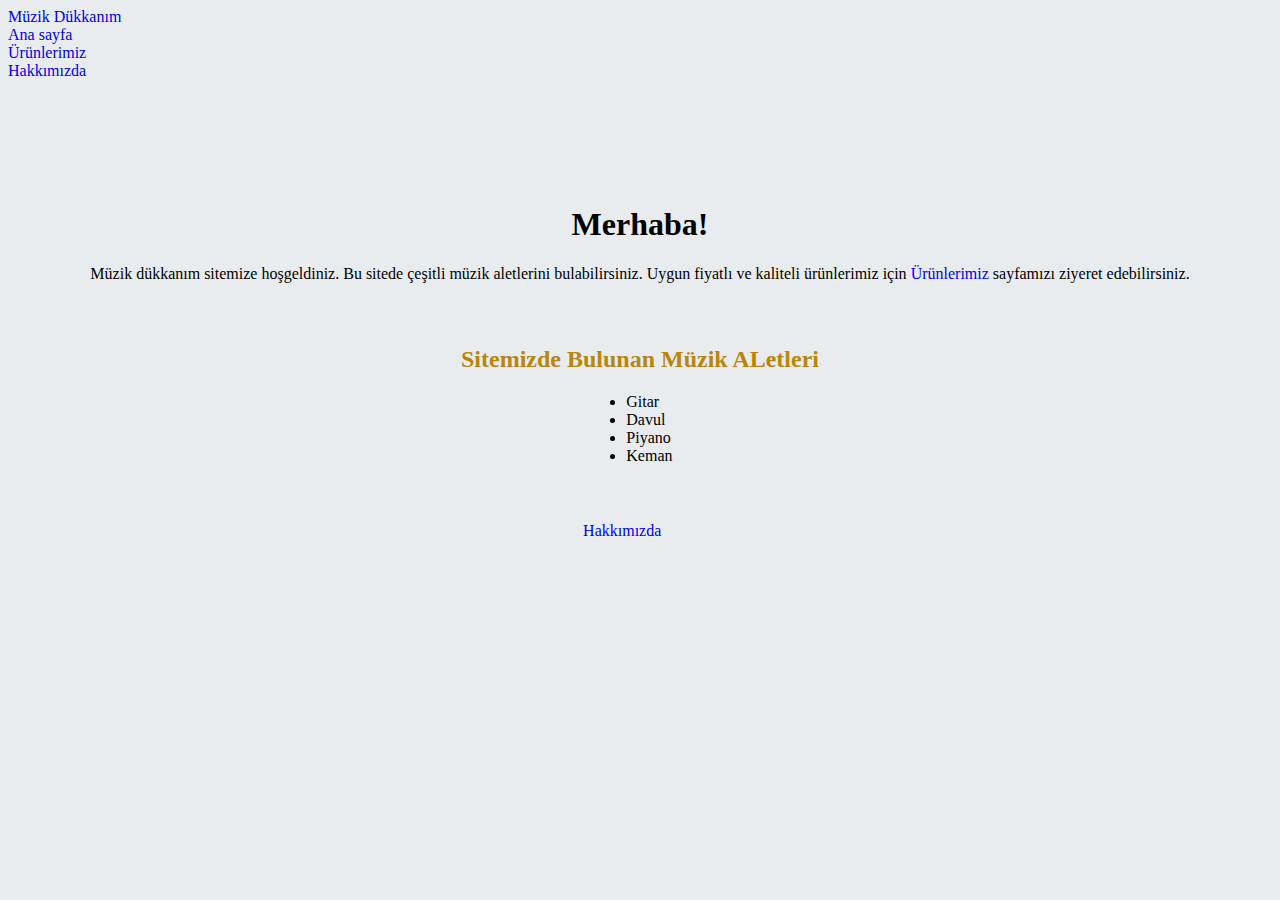
<file: index.html>
<!doctype html>
<html lang="en">
  <head>
    <meta charset="utf-8">
    <meta name="viewport" content="width=device-width, initial-scale=1">
    <title>Ana Sayfa</title>
    <link href="https://cdn.jsdelivr.net/npm/bootstrap@5.2.1/dist/css/bootstrap.min.css" rel="stylesheet" integrity="sha384-iYQeCzEYFbKjA/T2uDLTpkwGzCiq6soy8tYaI1GyVh/UjpbCx/TYkiZhlZB6+fzT" crossorigin="anonymous">
    <link rel="stylesheet" href="css/style.css">
  </head>
  <body>
    <header class="container-fluid bg-dark">
        <section class="row">
            <nav class="col-auto"><a href="müzik_dükkanım.html" class="link-danger">Müzik Dükkanım</a></nav>
            <nav class="col-1"><a href="index.html" class="link-light">Ana sayfa</a></nav>
            <nav class="col-1"><a href="ürünlerimiz.html" class="link-light">Ürünlerimiz</a></nav>
            <nav class="col-1"><a href="hakkımızda.html" class="link-light">Hakkımızda</a></nav>
        </section>
    </header>

    <main>
        <article style="margin-top: 10%; text-align:center;">
            <h1 class="text-danger">Merhaba!</h1>
            <p>Müzik dükkanım sitemize hoşgeldiniz. Bu sitede çeşitli müzik aletlerini bulabilirsiniz. Uygun fiyatlı ve kaliteli ürünlerimiz için <a href="ürünlerimiz.html">Ürünlerimiz</a> sayfamızı ziyeret edebilirsiniz.</p>
        </article>
        <article style="margin: 5%;">
            <section style="width: fit-content; margin: 0 auto;">
                <h2 style="color: darkgoldenrod;">Sitemizde Bulunan Müzik ALetleri</h2>
                <ul style="margin: 5% 0 0 35%">
                    <li>Gitar</li>
                    <li>Davul</li>
                    <li>Piyano</li>
                    <li>Keman</li>
                </ul>
            </section>
            <section style="margin: 5% 0 0 45%">
                <a class="btn btn-primary" href="hakkımızda.html" role="button">Hakkımızda</a>
            </section>
        </article>
        
    </main>




    <script src="https://cdn.jsdelivr.net/npm/bootstrap@5.2.1/dist/js/bootstrap.bundle.min.js" integrity="sha384-u1OknCvxWvY5kfmNBILK2hRnQC3Pr17a+RTT6rIHI7NnikvbZlHgTPOOmMi466C8" crossorigin="anonymous"></script>
  </body>
</html>
</file>
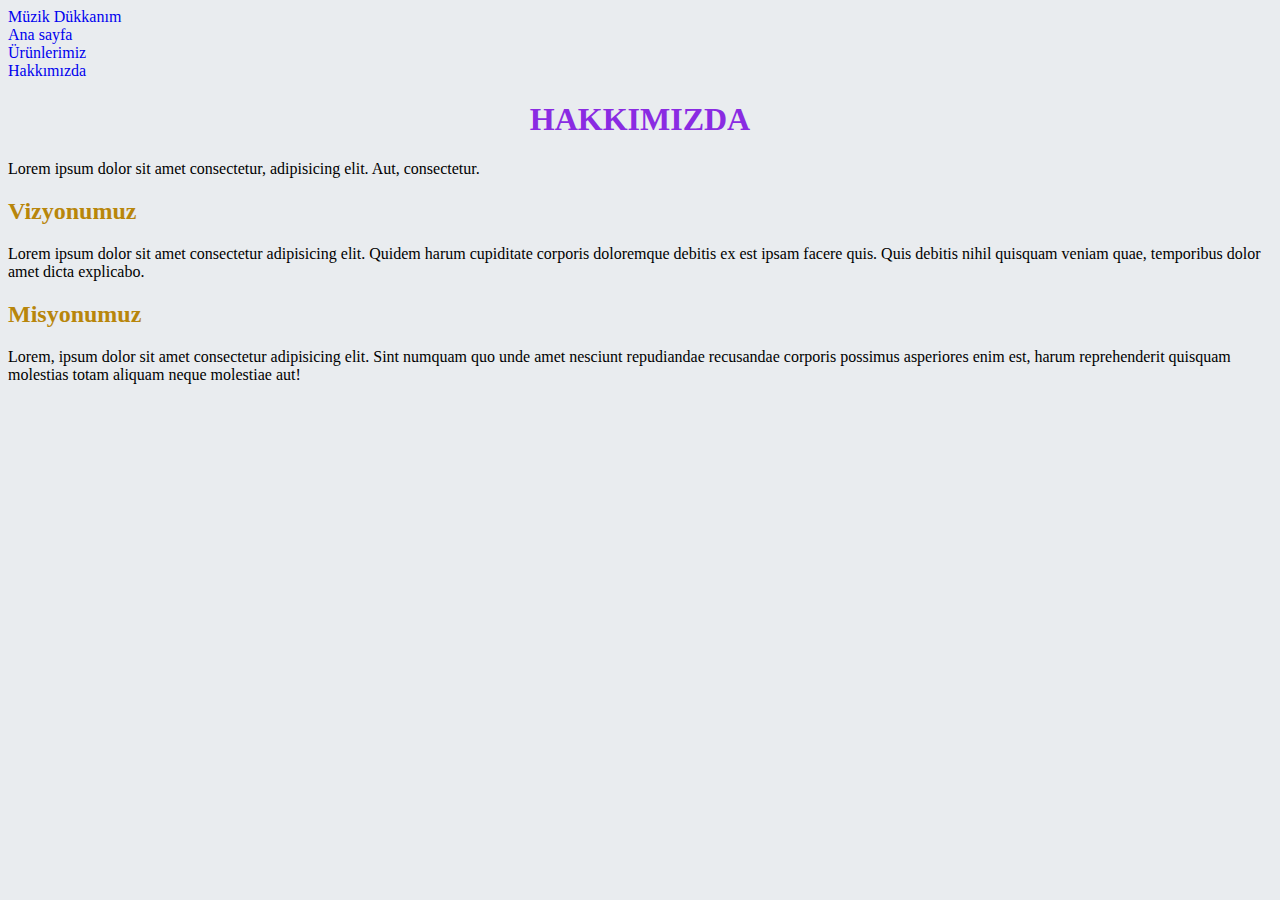
<file: hakkımızda.html>
<!doctype html>
<html lang="en">
  <head>
    <meta charset="utf-8">
    <meta name="viewport" content="width=device-width, initial-scale=1">
    <title>Hakkımızda</title>
    <link href="https://cdn.jsdelivr.net/npm/bootstrap@5.2.1/dist/css/bootstrap.min.css" rel="stylesheet" integrity="sha384-iYQeCzEYFbKjA/T2uDLTpkwGzCiq6soy8tYaI1GyVh/UjpbCx/TYkiZhlZB6+fzT" crossorigin="anonymous">
    <link rel="stylesheet" href="css/style.css">
  </head>
  <body>

    <header class="container-fluid bg-dark">
        <section class="row">
            <nav class="col-auto"><a href="müzik_dükkanım.html" class="link-danger">Müzik Dükkanım</a></nav>
            <nav class="col-1"><a href="index.html" class="link-light">Ana sayfa</a></nav>
            <nav class="col-1"><a href="ürünlerimiz.html" class="link-light">Ürünlerimiz</a></nav>
            <nav class="col-1"><a href="hakkımızda.html" class="link-light">Hakkımızda</a></nav>
        </section>
    </header>

    <main class="card" style="height: 500px;">
        <section class="card-body">
            <h1 style="text-align:center ; color:blueviolet" class="card-title">HAKKIMIZDA</h1>
            <p class="card-text">Lorem ipsum dolor sit amet consectetur, adipisicing elit. Aut, consectetur.</p>
            <h2 style="color:darkgoldenrod" class="card-subtitle">Vizyonumuz</h2>
            <p class="card-text">Lorem ipsum dolor sit amet consectetur adipisicing elit. Quidem harum cupiditate corporis doloremque debitis ex est ipsam facere quis. Quis debitis nihil quisquam veniam quae, temporibus dolor amet dicta explicabo.</p>
            <h2 style="color:darkgoldenrod" class="card-subtitle">Misyonumuz</h2>
            <p class="card-text">Lorem, ipsum dolor sit amet consectetur adipisicing elit. Sint numquam quo unde amet nesciunt repudiandae recusandae corporis possimus asperiores enim est, harum reprehenderit quisquam molestias totam aliquam neque molestiae aut!</p>


        </section>
    </main>




    
    <script src="https://cdn.jsdelivr.net/npm/bootstrap@5.2.1/dist/js/bootstrap.bundle.min.js" integrity="sha384-u1OknCvxWvY5kfmNBILK2hRnQC3Pr17a+RTT6rIHI7NnikvbZlHgTPOOmMi466C8" crossorigin="anonymous"></script>
  </body>
</html>
</file>
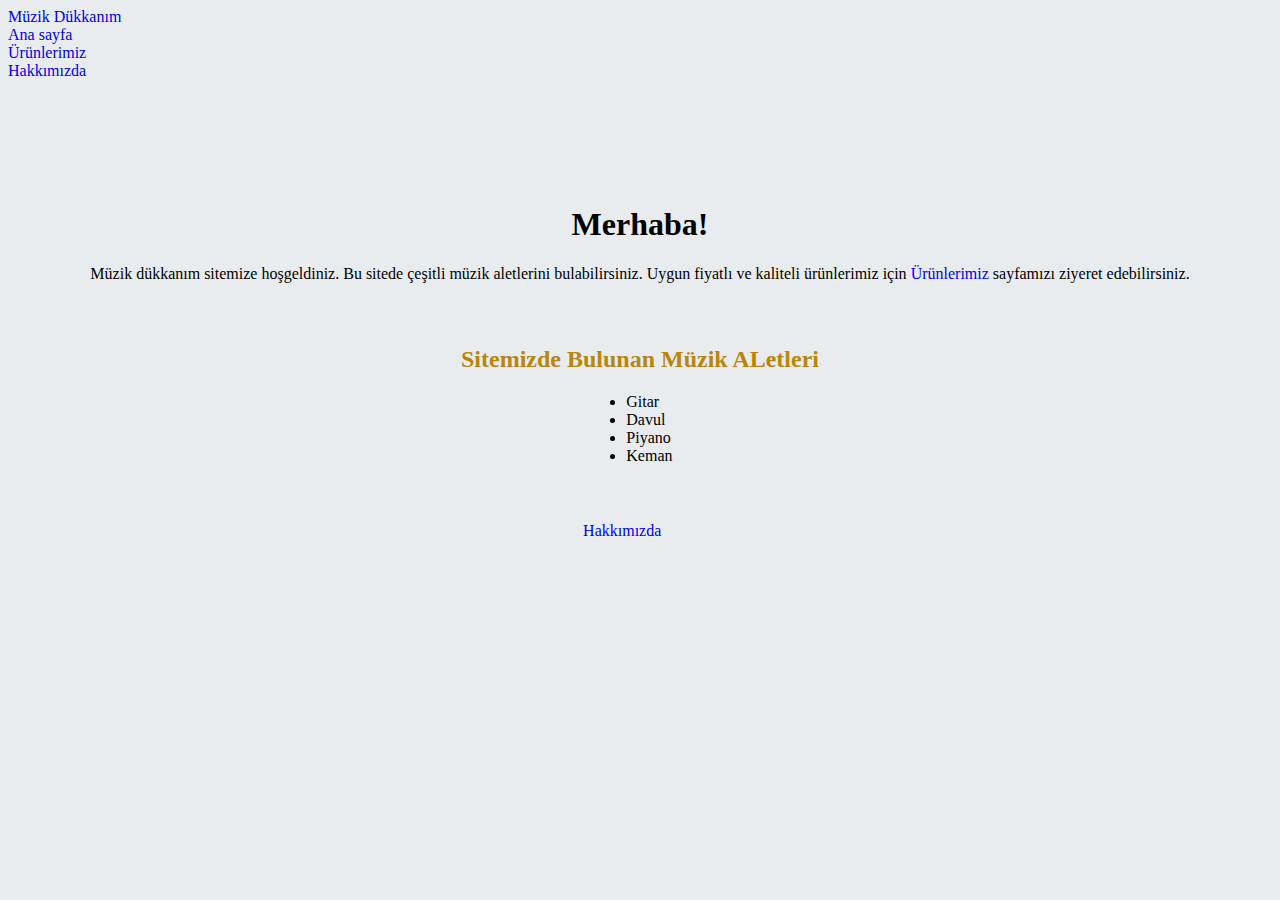
<file: müzik_dükkanım.html>
<!doctype html>
<html lang="en">
  <head>
    <meta charset="utf-8">
    <meta name="viewport" content="width=device-width, initial-scale=1">
    <title>Müzik Dükkanım</title>
    <link href="https://cdn.jsdelivr.net/npm/bootstrap@5.2.1/dist/css/bootstrap.min.css" rel="stylesheet" integrity="sha384-iYQeCzEYFbKjA/T2uDLTpkwGzCiq6soy8tYaI1GyVh/UjpbCx/TYkiZhlZB6+fzT" crossorigin="anonymous">
    <link rel="stylesheet" href="css/style.css">
  </head>
  <body>
    <header class="container-fluid bg-dark">
        <section class="row">
            <nav class="col-auto"><a href="müzik_dükkanım.html" class="link-danger">Müzik Dükkanım</a></nav>
            <nav class="col-1"><a href="index.html" class="link-light">Ana sayfa</a></nav>
            <nav class="col-1"><a href="ürünlerimiz.html" class="link-light">Ürünlerimiz</a></nav>
            <nav class="col-1"><a href="hakkımızda.html" class="link-light">Hakkımızda</a></nav>
        </section>
    </header>

    <main>
        <article style="margin-top: 10%; text-align:center;">
            <h1 class="text-danger">Merhaba!</h1>
            <p>Müzik dükkanım sitemize hoşgeldiniz. Bu sitede çeşitli müzik aletlerini bulabilirsiniz. Uygun fiyatlı ve kaliteli ürünlerimiz için <a href="ürünlerimiz.html">Ürünlerimiz</a> sayfamızı ziyeret edebilirsiniz.</p>
        </article>
        <article style="margin: 5%;">
            <section style="width: fit-content; margin: 0 auto;">
                <h2 style="color: darkgoldenrod;">Sitemizde Bulunan Müzik ALetleri</h2>
                <ul style="margin: 5% 0 0 35%">
                    <li>Gitar</li>
                    <li>Davul</li>
                    <li>Piyano</li>
                    <li>Keman</li>
                </ul>
            </section>
            <section style="margin: 5% 0 0 45%">
                <a class="btn btn-primary" href="hakkımızda.html" role="button">Hakkımızda</a>
            </section>
        </article>
        
    </main>




    <script src="https://cdn.jsdelivr.net/npm/bootstrap@5.2.1/dist/js/bootstrap.bundle.min.js" integrity="sha384-u1OknCvxWvY5kfmNBILK2hRnQC3Pr17a+RTT6rIHI7NnikvbZlHgTPOOmMi466C8" crossorigin="anonymous"></script>
  </body>
</html>
</file>
<file: css/style.css>
a {
    text-decoration: none;    /*a elementinin linklerinin altnda ki çizgileri kaldırma */
}

body {
    background-color: #E9ECEF; /*arka plan rengini bütün sayfaların değiştirdim */
}


div h5 {
    color:rgb(99, 24, 168);
}
</file>
